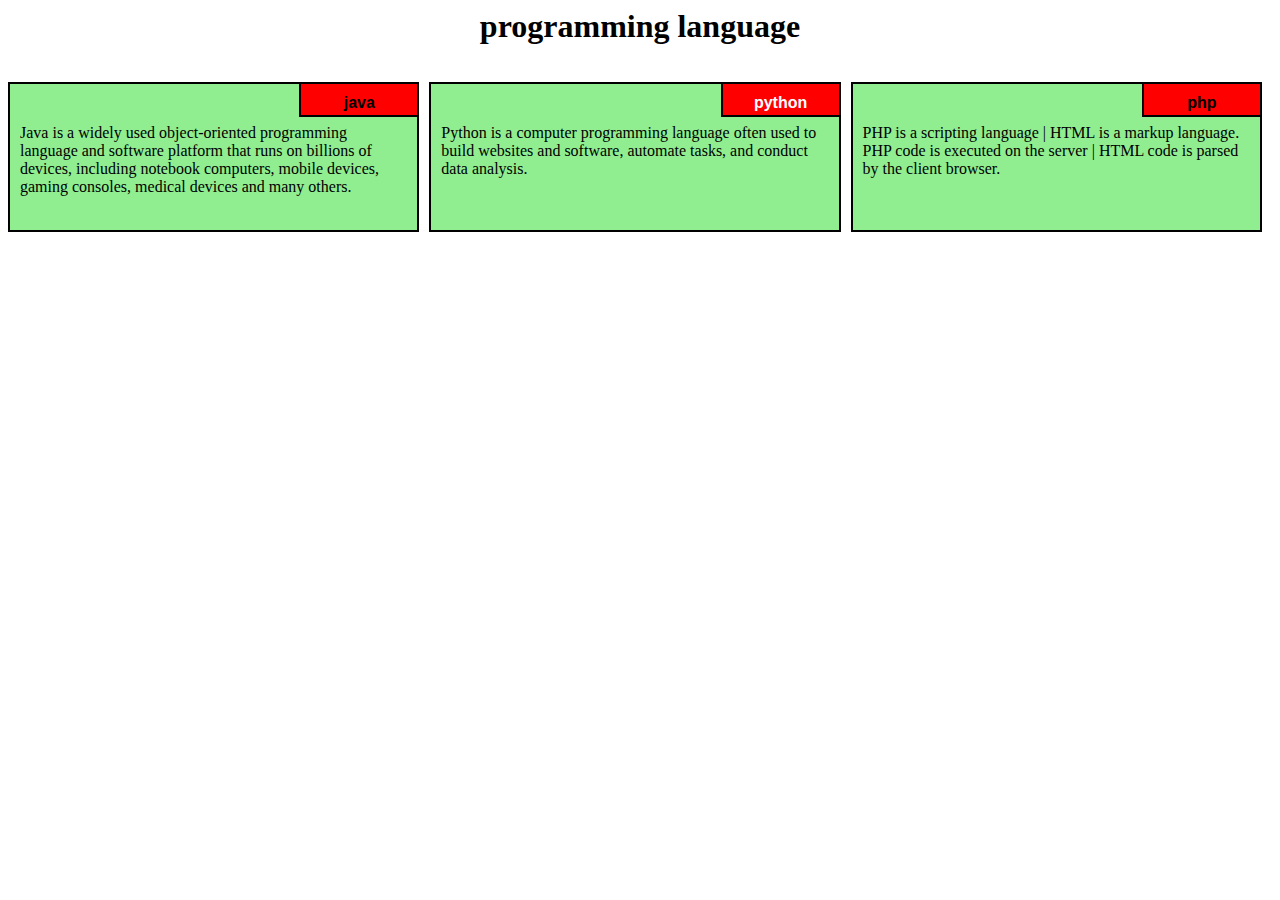
<file: index.html>
<html lang="en">
<head>
	<meta charset="UTF-8">
	<meta name="viewport" content="width=device-width, initial-scale=1.0">
	 <link rel="stylesheet" href="css/style.css">
	<title>Responsive Layout</title>



</head>
<body>
	<div class="row">
	<h1>programming language</h1>
  <div class="col-lg-4 col-md-6 col-sm-12" id="container">
    <p>Java is a widely used object-oriented programming language and software platform that runs on billions of devices, including notebook computers, mobile devices, gaming consoles, medical devices and many others. </p>
  	<p id="p1">java</p>

  	</div>

  

  <div class="col-lg-4 col-md-6 col-sm-12" id="container"><p>
	Python is a computer programming language often used to build websites and software, automate tasks, and conduct data analysis.</p>

  	<p id="p2">python</p>

  </div>

  <div class="col-lg-4 col-md-12 col-sm-12" id="container"><p>PHP is a scripting language | HTML is a markup language. PHP code is executed on the server | HTML code is parsed by the client browser.</p>

  	<p  id="p3">php</p>

  </div>

	</div>	

</body>
</html>
</file>
<file: css/style.css>
*{
  box-sizing: border-box;
}

h1{
  text-align: center;
}

p {
  background-color:#90ee90;
  border: 2px solid black;
  height: 150px;
  margin-right: 10px;
  padding: 40px 10px 5px 10px;
  overflow: hidden;
}


#container {
  position: relative;
  
}

#p1 {
  background-color:red;
  position: absolute;
  top: 0;
  right: 0;
  font-weight: bold;
  height: 35px;
  width: 120px;
  padding: 10px;
  text-align: center;
  font-family: Arial, Helvetica, sans-serif;

}
#p2 {
  background-color:red ;
  color: white;
  position: absolute;
  top: 0;
  right: 0;
  font-weight: bold;
  height: 35px;
  width: 120px;
  padding: 10px;
  text-align: center;
  font-family: Arial, Helvetica, sans-serif;

}
#p3 {
 background-color:red;
  position: absolute;
  top: 0;
  right: 0;
  font-weight: bold;
  height: 35px;
  width: 120px;
  padding: 10px;
  text-align: center;
  font-family: Arial, Helvetica, sans-serif;

}


.row {
  width: 100%;

}


/********** Large devices only **********/
@media (min-width: 992px) {
  .col-lg-1, .col-lg-2, .col-lg-3, .col-lg-4, .col-lg-5, .col-lg-6, .col-lg-7, .col-lg-8, .col-lg-9, .col-lg-10, .col-lg-11, .col-lg-12 {
    float: left;
  }
  .col-lg-1 {
    width: 8.33%;
  }
  .col-lg-2 {
    width: 16.66%;
  }
  .col-lg-3 {
    width: 25%;
  }
  .col-lg-4 {
    width: 33.33%;
  
  }
  .col-lg-5 {
    width: 41.66%;
  }
  .col-lg-6 {
    width: 50%;
  }
  .col-lg-7 {
    width: 58.33%;
  }
  .col-lg-8 {
    width: 66.66%;
  }
  .col-lg-9 {
    width: 74.99%;
  }
  .col-lg-10 {
    width: 83.33%;
  }
  .col-lg-11 {
    width: 91.66%;
  }
  .col-lg-12 {
    width: 100%;
  }

  
}

/********** Medium devices only **********/
@media (min-width: 768px) and (max-width: 991px) {
  .col-md-1, .col-md-2, .col-md-3, .col-md-4, .col-md-5, .col-md-6, .col-md-7, .col-md-8, .col-md-9, .col-md-10, .col-md-11, .col-md-12 {
    float: left;
   
  }
  .col-md-1 {
    width: 8.33%;
  }
  .col-md-2 {
    width: 16.66%;
  }
  .col-md-3 {
    width: 25%;
  }
  .col-md-4 {
    width: 33.33%;
  }
  .col-md-5 {
    width: 41.66%;
  }
  .col-md-6 {
    width: 50%;
  }
  .col-md-7 {
    width: 58.33%;
  }
  .col-md-8 {
    width: 66.66%;
  }
  .col-md-9 {
    width: 74.99%;
  }
  .col-md-10 {
    width: 83.33%;
  }
  .col-md-11 {
    width: 91.66%;
  }
  .col-md-12 {
    width: 100%;
  }
}

/********** Mobile only **********/
@media (max-width: 767px) {
  .col-sm-1, .col-sm-2, .col-sm-3, .col-sm-4, .col-sm-5, .col-sm-6, .col-sm-7, .col-sm-8, .col-sm-9, .col-sm-10, .col-sm-11, .col-sm-12 {
    float: left;
  }
  .col-sm-1 {
    width: 8.33%;
  }
  .col-sm-2 {
    width: 16.66%;
  }
  .col-sm-3 {
    width: 25%;
  }
  .col-sm-4 {
    width: 33.33%;
  
  }
  .col-sm-5 {
    width: 41.66%;
  }
  .col-sm-6 {
    width: 50%;
  }
  .col-sm-7 {
    width: 58.33%;
  }
  .col-sm-8 {
    width: 66.66%;
  }
  .col-sm-9 {
    width: 74.99%;
  }
  .col-sm-10 {
    width: 83.33%;
  }
  .col-sm-11 {
    width: 91.66%;
  }
  .col-sm-12 {
    width: 100%;
  }

  
}
</file>
